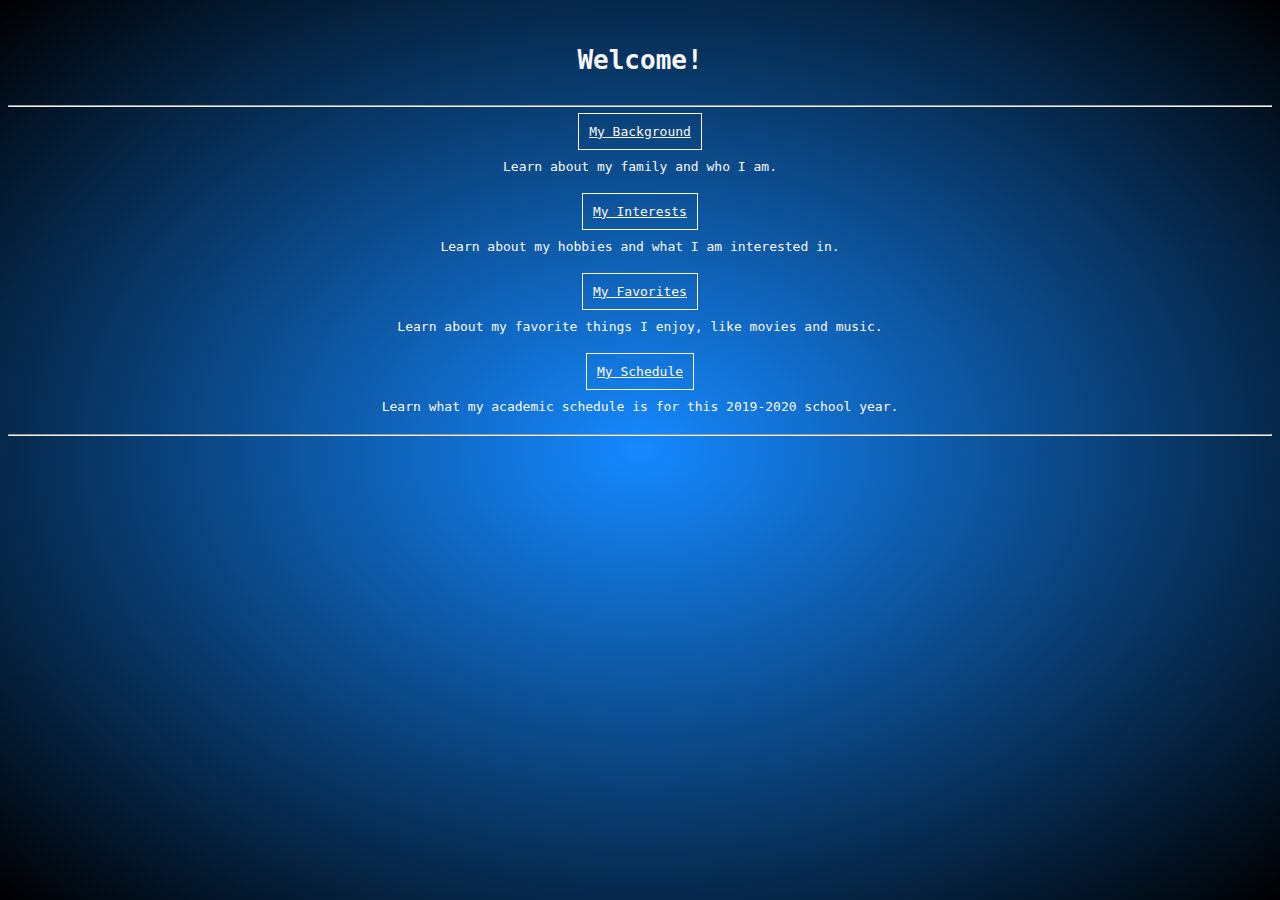
<file: index.html>
<html>

<head>
    <link REL="stylesheet" HREF="./styles/stylesheet.css" />
    <title>My Personal Website</title>
</head>

<body>

    <h1 class="header">Welcome!</h1>

    <hr>

    <center>
    <a class="nav_index" HREF="background.html">My Background</a>
    </center>

    <p class="p_index">Learn about my family and who I am.</p>

    <center>
    <a class="nav_index" HREF="interests.html">My Interests</a>
    </center>

    <p class="p_index">Learn about my hobbies and what I am interested in.</p>

    <center>
    <a class="nav_index" HREF="favorites.html">My Favorites</a>
    </center>

    <p class="p_index">Learn about my favorite things I enjoy, like movies and music.</p>

    <center>
    <a class="nav_index" HREF="schedule.html">My Schedule</a>
    </center>

    <p class="p_index">Learn what my academic schedule is for this 2019-2020 school year.</p>

    <hr>

</body>

</html>
</file>
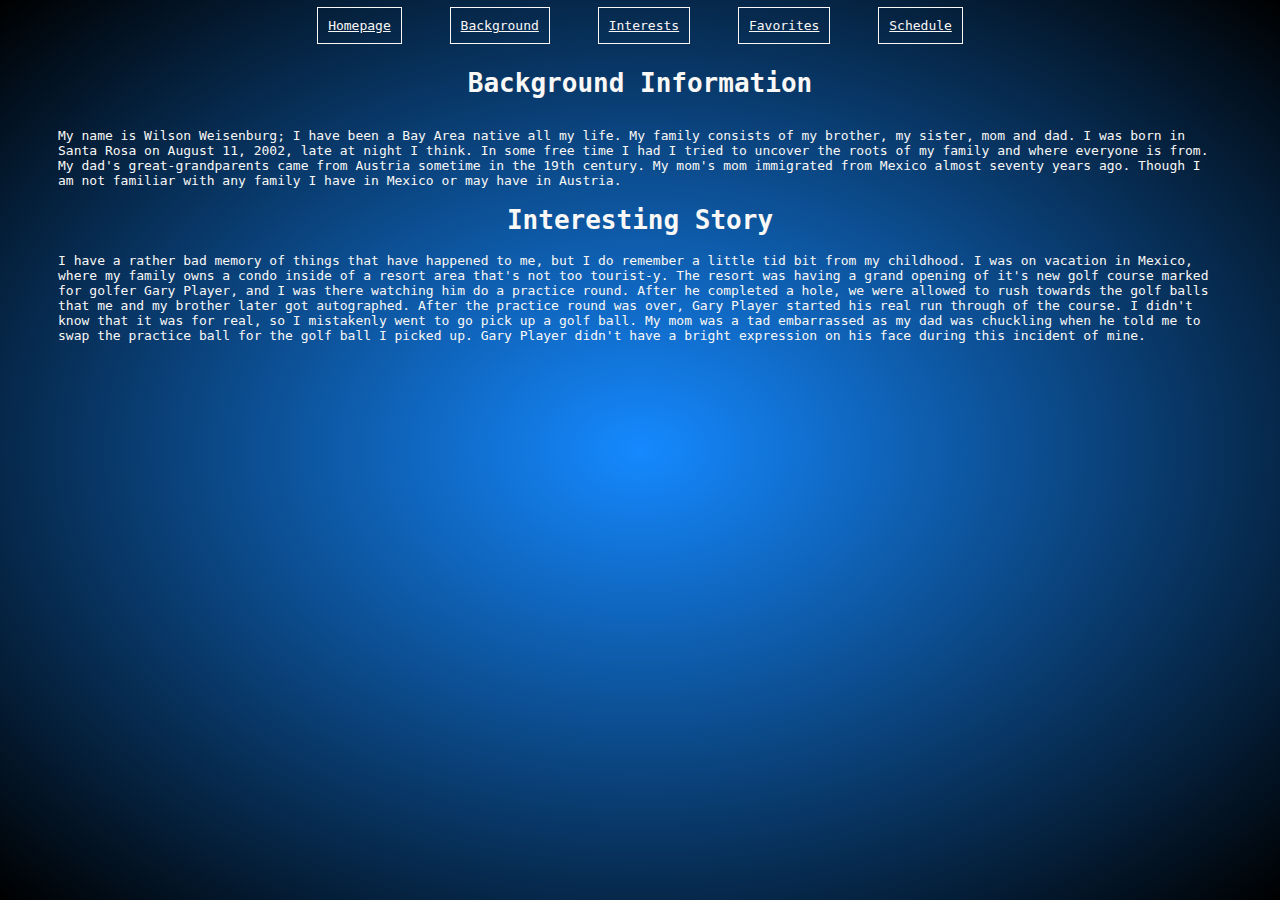
<file: background.html>
<html>

<head>
    <link REL="stylesheet" HREF="./styles/stylesheet.css" />
    <title>Background Information</title>
</head>

<body>
    <nav>
        <center>
            <a class="nav_link" href="index.html">Homepage</a>
            <a class="nav_link" href="background.html">Background</a>
            <a class="nav_link" href="interests.html">Interests</a>
            <a class="nav_link" href="favorites.html">Favorites</a>
            <a class="nav_link" HREF="schedule.html">Schedule</a>
        </center>
    </nav>

    <h1 class="header">Background Information</h1>

    <p class="p_all">My name is Wilson Weisenburg; I have been a Bay Area native all my life. My family consists of my brother, my sister, mom and dad. I was born in Santa Rosa on August 11, 2002, late at night I think. In some free time I had I tried to uncover the roots of my family and where everyone is from. My dad's great-grandparents came from Austria sometime in the 19th century. My mom's mom immigrated from Mexico almost seventy years ago. Though I am not familiar with any family I have in Mexico or may have in Austria.</p>

    <h1>Interesting Story</h1>

    <p class="p_all">I have a rather bad memory of things that have happened to me, but I do remember a little tid bit from my childhood. I was on vacation in Mexico, where my family owns a condo inside of a resort area that's not too tourist-y. The resort was having a grand opening of it's new golf course marked for golfer Gary Player, and I was there watching him do a practice round. After he completed a hole, we were allowed to rush towards the golf balls that me and my brother later got autographed. After the practice round was over, Gary Player started his real run through of the course. I didn't know that it was for real, so I mistakenly went to go pick up a golf ball. My mom was a tad embarrassed as my dad was chuckling when he told me to swap the practice ball for the golf ball I picked up. Gary Player didn't have a bright expression on his face during this incident of mine.</p>

</body>

</html>
</file>
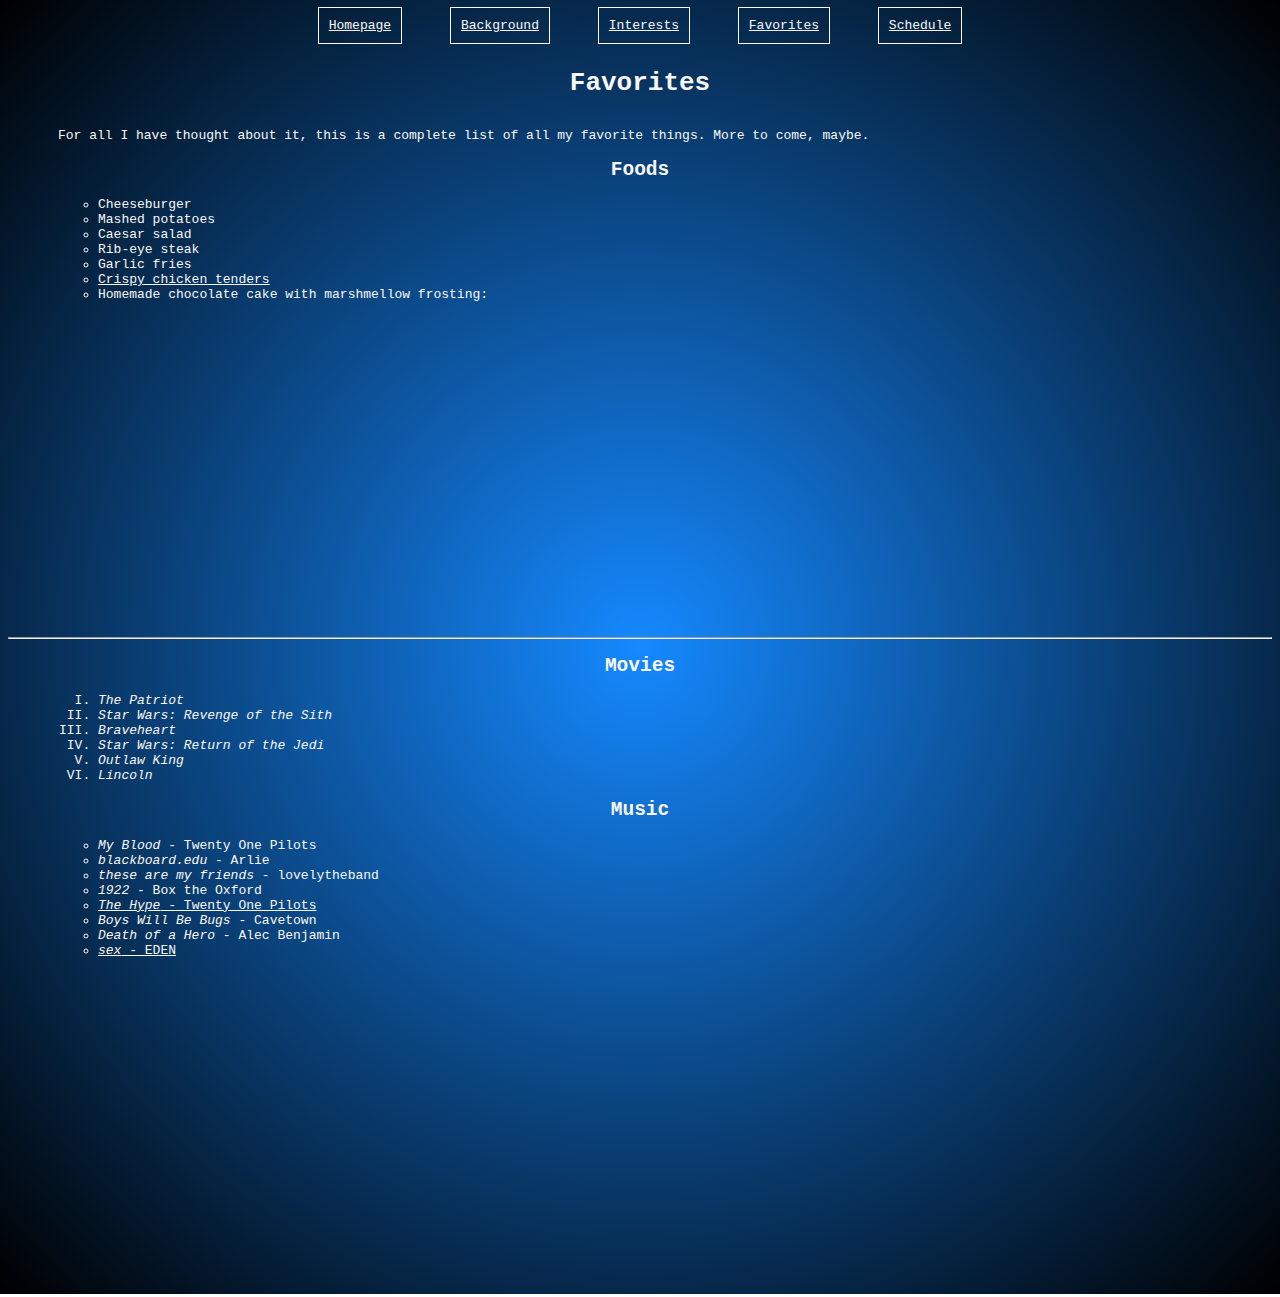
<file: favorites.html>
<html>

<head>
    <link REL="stylesheet" HREF="./styles/stylesheet.css" />
    <title>Favorites</title>
</head>

<body>
    <nav>
        <center>
            <a class="nav_link" href="index.html">Homepage</a>
            <a class="nav_link" href="background.html">Background</a>
            <a class="nav_link" href="interests.html">Interests</a>
            <a class="nav_link" href="favorites.html">Favorites</a>
            <a class="nav_link" HREF="schedule.html">Schedule</a>
        </center>
    </nav>

    <h1 class="header">Favorites</h1>

    <p class="p_all">For all I have thought about it, this is a complete list of all my favorite things. More to come, maybe.</p>

    <h2>Foods</h2>

    <ul style="list-style-type:circle;">
        <li>Cheeseburger</li>
        <li>Mashed potatoes</li>
        <li>Caesar salad</li>
        <li>Rib-eye steak</li>
        <li>Garlic fries</li>
        <li><a class="a_favorites" href="https://www.yelp.com/biz/tender-tenders-san-rafael">Crispy chicken tenders</a></li>
        <li>Homemade chocolate cake with marshmellow frosting:</li>
    </ul>

    <iframe width="560" height="315" src="https://www.youtube.com/embed/mKWNLDn93YU" frameborder="0" allow="accelerometer; autoplay; encrypted-media; gyroscope; picture-in-picture" allowfullscreen></iframe>

    <hr>

    <h2>Movies</h2>

    <ol type="I">
        <li><i>The Patriot</i></li>
        <li><i>Star Wars: Revenge of the Sith</i></li>
        <li><i>Braveheart</i></li>
        <li><i>Star Wars: Return of the Jedi</i></li>
        <li><i>Outlaw King</i></li>
        <li><i>Lincoln</i></li>
    </ol>

    <h2>Music</h2>

    <ul style="list-style-type:circle;">
        <li><i>My Blood</i> - Twenty One Pilots</li>
        <li><i>blackboard.edu</i> - Arlie</li>
        <li><i>these are my friends</i> - lovelytheband</li>
        <li><i>1922</i> - Box the Oxford</li>
        <li><a class="a_favorites" href="https://www.youtube.com/watch?v=Io2hbcrAYBw"><i>The Hype</i> - Twenty One Pilots</a></li>
        <li><i>Boys Will Be Bugs</i> - Cavetown</li>
        <li><i>Death of a Hero</i> - Alec Benjamin</li>
        <li><a class="a_favorites" href="https://www.youtube.com/watch?v=LaSn9UYn34g"><i>sex</i> - EDEN</a></li>
    </ul>

    <iframe width="560" height="315" src="https://www.youtube.com/embed/rroG9K8H1d4" frameborder="0" allow="accelerometer; autoplay; encrypted-media; gyroscope; picture-in-picture" allowfullscreen></iframe>
</body></html>
</file>
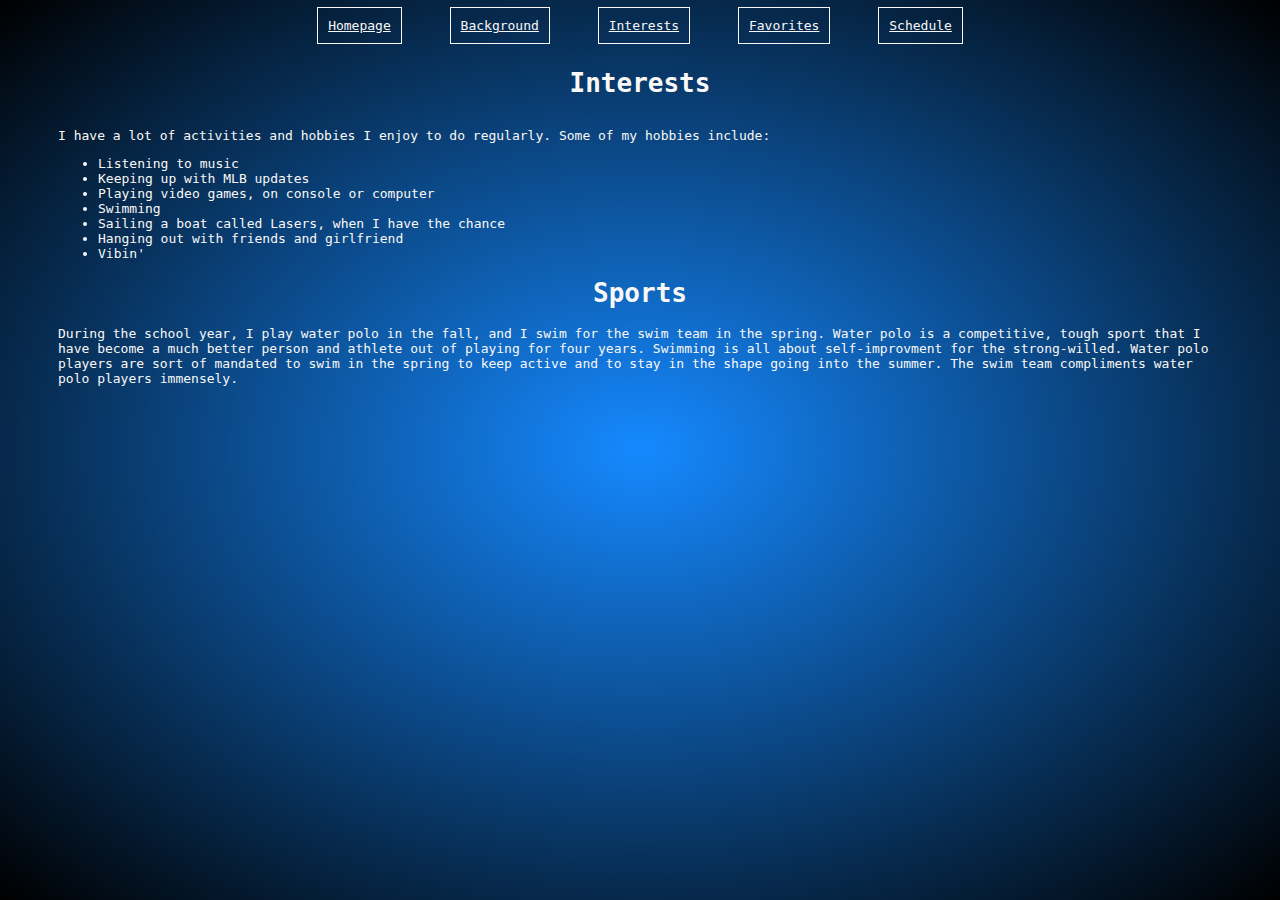
<file: interests.html>
<html>

<head>
    <link REL="stylesheet" HREF="./styles/stylesheet.css" />
    <title>Interests</title>
</head>

<body>
    <nav>
        <center>
            <a class="nav_link" href="index.html">Homepage</a>
            <a class="nav_link" href="background.html">Background</a>
            <a class="nav_link" href="interests.html">Interests</a>
            <a class="nav_link" href="favorites.html">Favorites</a>
            <a class="nav_link" HREF="schedule.html">Schedule</a>
        </center>
    </nav>

    <h1 class="header">Interests</h1>

    <p class="p_all">I have a lot of activities and hobbies I enjoy to do regularly. Some of my hobbies include:</p>

    <ul>
        <li>Listening to music</li>
        <li>Keeping up with MLB updates</li>
        <li>Playing video games, on console or computer</li>
        <li>Swimming</li>
        <li>Sailing a boat called Lasers, when I have the chance</li>
        <li>Hanging out with friends and girlfriend</li>
        <li>Vibin'</li>
    </ul>

    <h1>Sports</h1>

    <p class="p_all">During the school year, I play water polo in the fall, and I swim for the swim team in the spring. Water polo is a competitive, tough sport that I have become a much better person and athlete out of playing for four years. Swimming is all about self-improvment for the strong-willed. Water polo players are sort of mandated to swim in the spring to keep active and to stay in the shape going into the summer. The swim team compliments water polo players immensely.</p>

</body>

</html>
</file>
<file: styles/stylesheet.css>
body {
    background-image: radial-gradient(#1589FF, #000000);
    color: #F9F8F6;
    font-family: monospace;
}

h1,
h2 {
    font-family: monospace;
    text-align: center;
}

table,
td,
th {
    border: 1px solid #F9F8F6;
    border-collapse: collapse;
    text-align: center;
    height: 30px;
}

th, td {
    padding: 10px;
}

.a_favorites {
    color: #F9F8F6;
}

.a_favorites:hover {
    color: #5C5858;
}

tr:hover {
    background-color: #5C5858;
}

.nav_link {
    position: relative;
    top: 10px;
    padding-left: 10px;
    padding-right: 10px;
    padding-top: 10px;
    padding-bottom: 10px;
    margin-left: 20px;
    margin-right: 20px;
    border: 1px solid #F9F8F6;
    color: #F9F8F6;
}

.nav_link:hover {
    background-color: #5C5858;
}

.nav_index {
    color: #F9F8F6;
    border: 1px solid #F9F8F6;
    padding-left: 10px;
    padding-right: 10px;
    padding-top: 10px;
    padding-bottom: 10px;
    position: relative;
    top: 10px;
}

.nav_index:hover {
    background-color: #5C5858;
}

.p_index {
    position: relative;
    top: 10px;
    margin-top: 20px;
    margin-bottom: 30px;
    text-align: center;
}

.p_all {
    margin-left: 50px;
    margin-right: 50px;
}

ol, ul {
    margin-left: 50px;
    margin-right: 50px;
}

.header {
    margin-top: 45px;
    margin-bottom: 30px;
}


/* https://developer.mozilla.org/en-US/docs/Learn/CSS/Styling_text/Styling_links */
</file>
